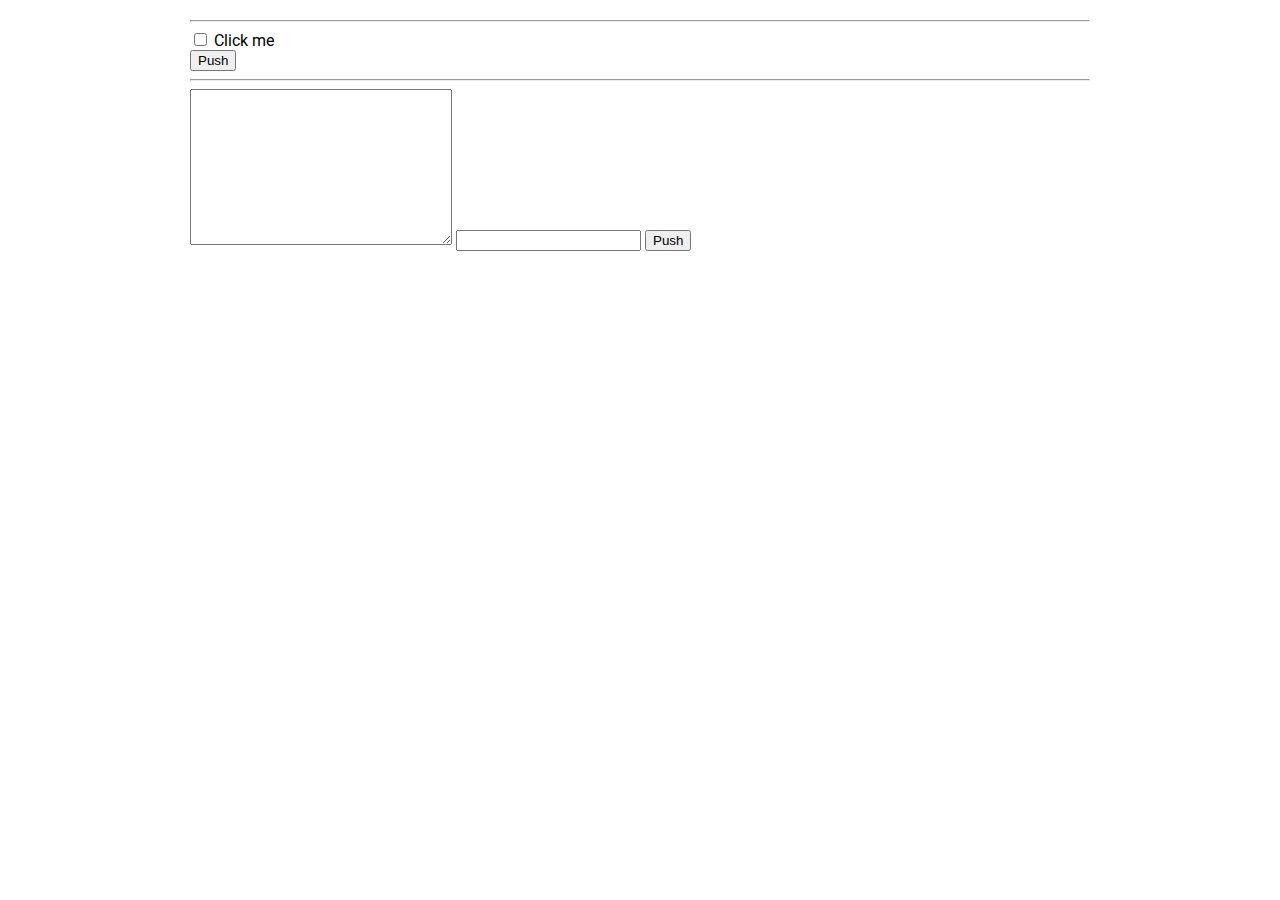
<file: sprint04/lesson/code_04/index.html>
<!DOCTYPE html>
<html lang="en">

<head>
    <meta charset="UTF-8">
    <meta name="viewport" content="width=device-width, initial-scale=1.0">
    <link href="https://fonts.googleapis.com/css?family=Roboto&display=swap" rel="stylesheet">
    <link rel="stylesheet" href="css/style.css">

    <meta http-equiv="X-UA-Compatible" content="ie=edge">
    <title>Document</title>
</head>

<body>
    <div class="container">
        <!-- <h1 class="text-center">If, else, switch</h1>
        <h2 class="text-center">курс JavaScript 2.0 <br> Лущенко Александра</h2>

        <input type="range" id="one" min="0" max="200" value="30">
        <button>Push</button>
        <span>30</span> -->

        <hr>

        <div>
            <input type="checkbox" id="i2" value="hello">
            <label for="i2">Click me</label>
        </div>
        <!--   <div><input type="password" class="password"></div>
        <div><input type="color" class="color"></div>
        <div><input type="date" class="date"></div>
        <div>
            <input type="range" class="range" min="0" max="100">
            <span>50</span>
        </div> -->
        <div>
            <button id="btn-1">Push</button>
        </div>
        <hr>
        <form action="">
            <textarea name="" id="two" cols="30" rows="10" name="n1"></textarea>
            <input type="text" id="three" name="n2">
            <button id="btn-2">Push</button>
        </form>

    </div>

    <script src="js/script.js"></script>
</body>

</html>
</file>
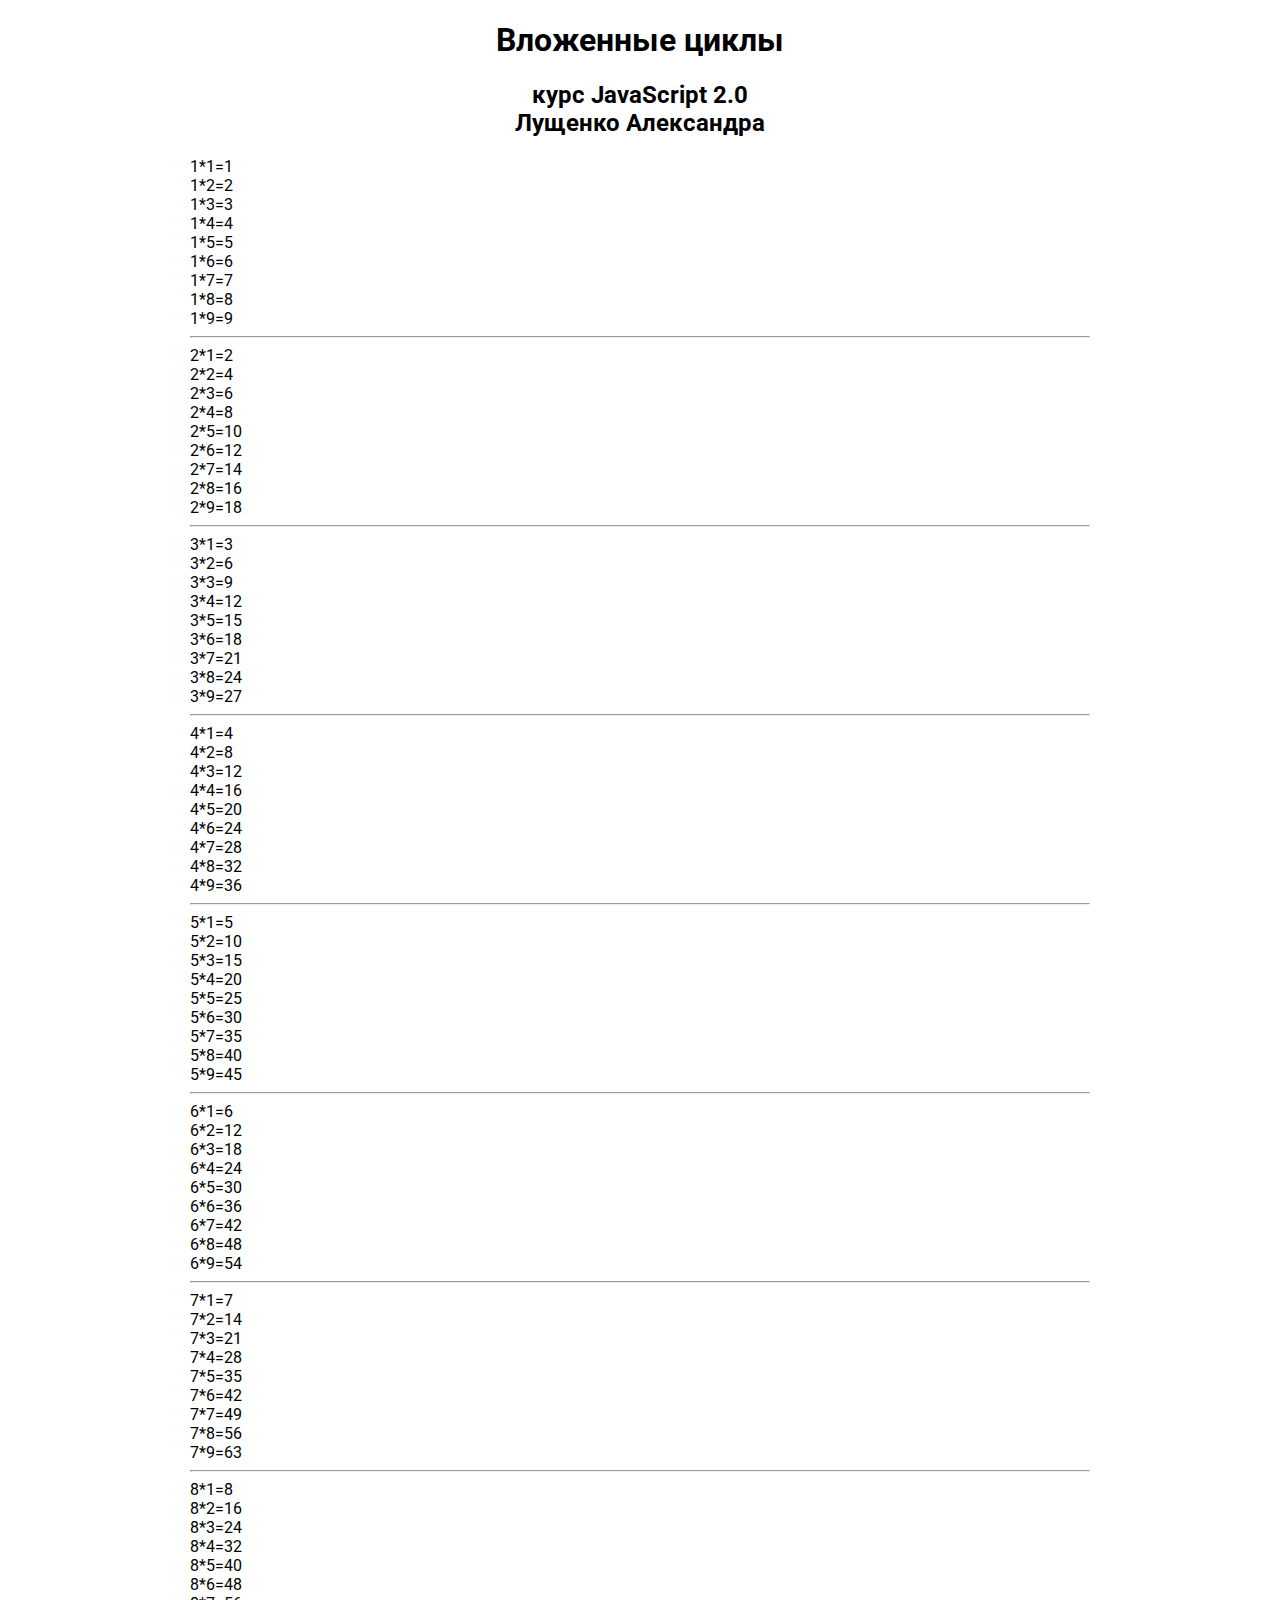
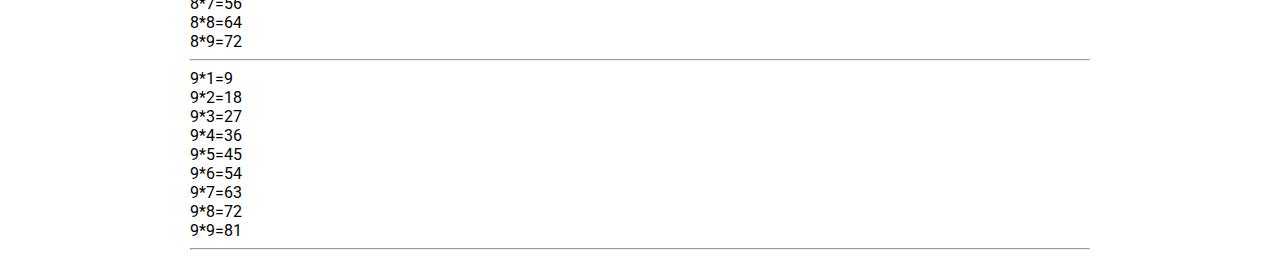
<file: sprint06/lesson/code_06/index.html>
<!DOCTYPE html>
<html lang="en">

<head>
    <meta charset="UTF-8">
    <meta name="viewport" content="width=device-width, initial-scale=1.0">
    <link href="https://fonts.googleapis.com/css?family=Roboto&display=swap" rel="stylesheet">
    <link rel="stylesheet" href="css/style.css">

    <meta http-equiv="X-UA-Compatible" content="ie=edge">
    <title>Вложенные циклы</title>
</head>

<body>
    <div class="container">
        <h1 class="text-center">Вложенные циклы</h1>
        <h2 class="text-center">курс JavaScript 2.0 <br> Лущенко Александра</h2>


        <div class="out"></div>

    </div>

    <script src="js/script.js"></script>
</body>

</html>
</file>
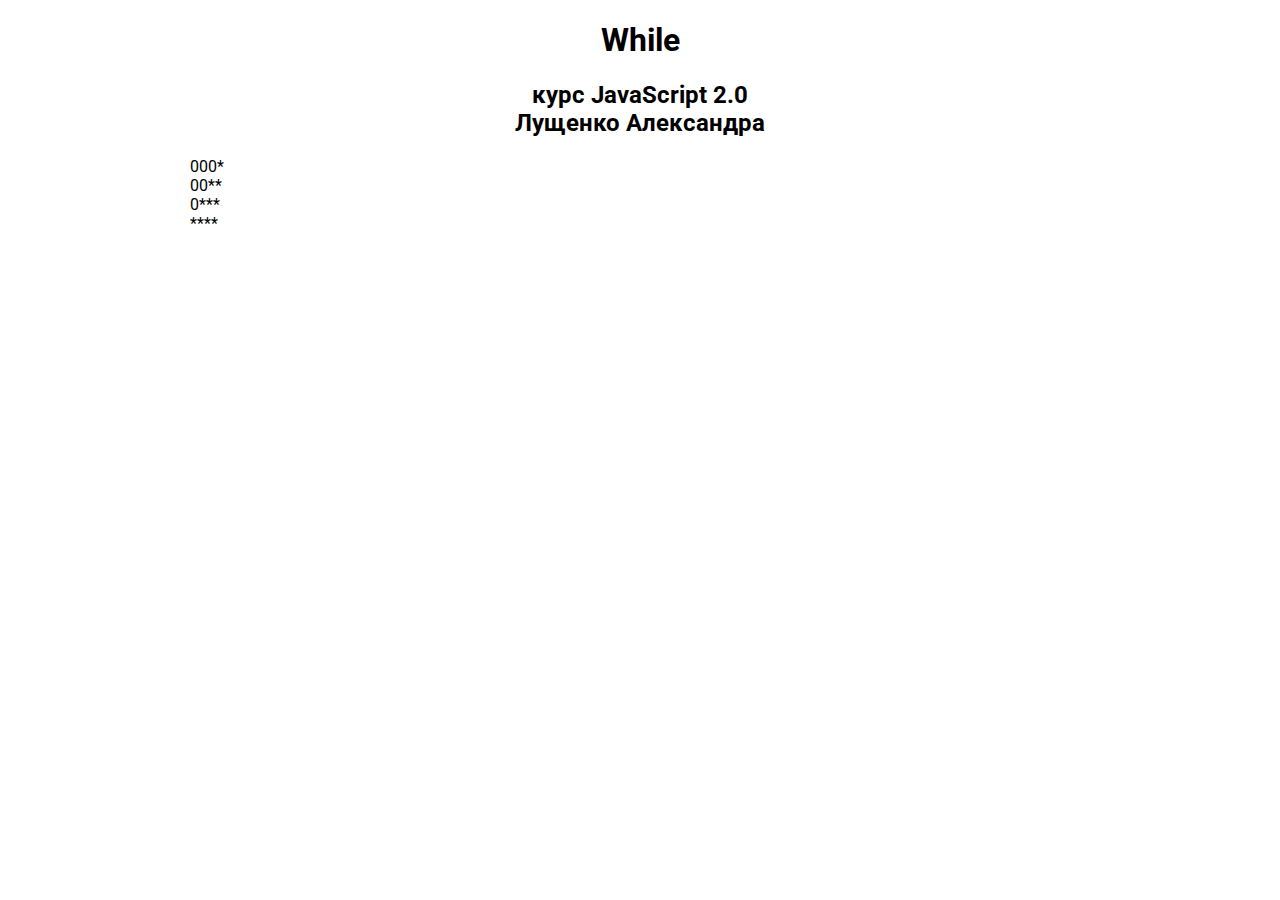
<file: sprint08/lesson/code_08/index.html>
<!DOCTYPE html>
<html lang="en">

<head>
    <meta charset="UTF-8">
    <meta name="viewport" content="width=device-width, initial-scale=1.0">
    <link href="https://fonts.googleapis.com/css?family=Roboto&display=swap" rel="stylesheet">
    <link rel="stylesheet" href="css/style.css">

    <meta http-equiv="X-UA-Compatible" content="ie=edge">
    <title>Вложенные циклы</title>
</head>

<body>
    <div class="container">
        <h1 class="text-center">While</h1>
        <h2 class="text-center">курс JavaScript 2.0 <br> Лущенко Александра</h2>


        <div class="out"></div>

    </div>

    <script src="js/script.js"></script>
</body>

</html>
</file>
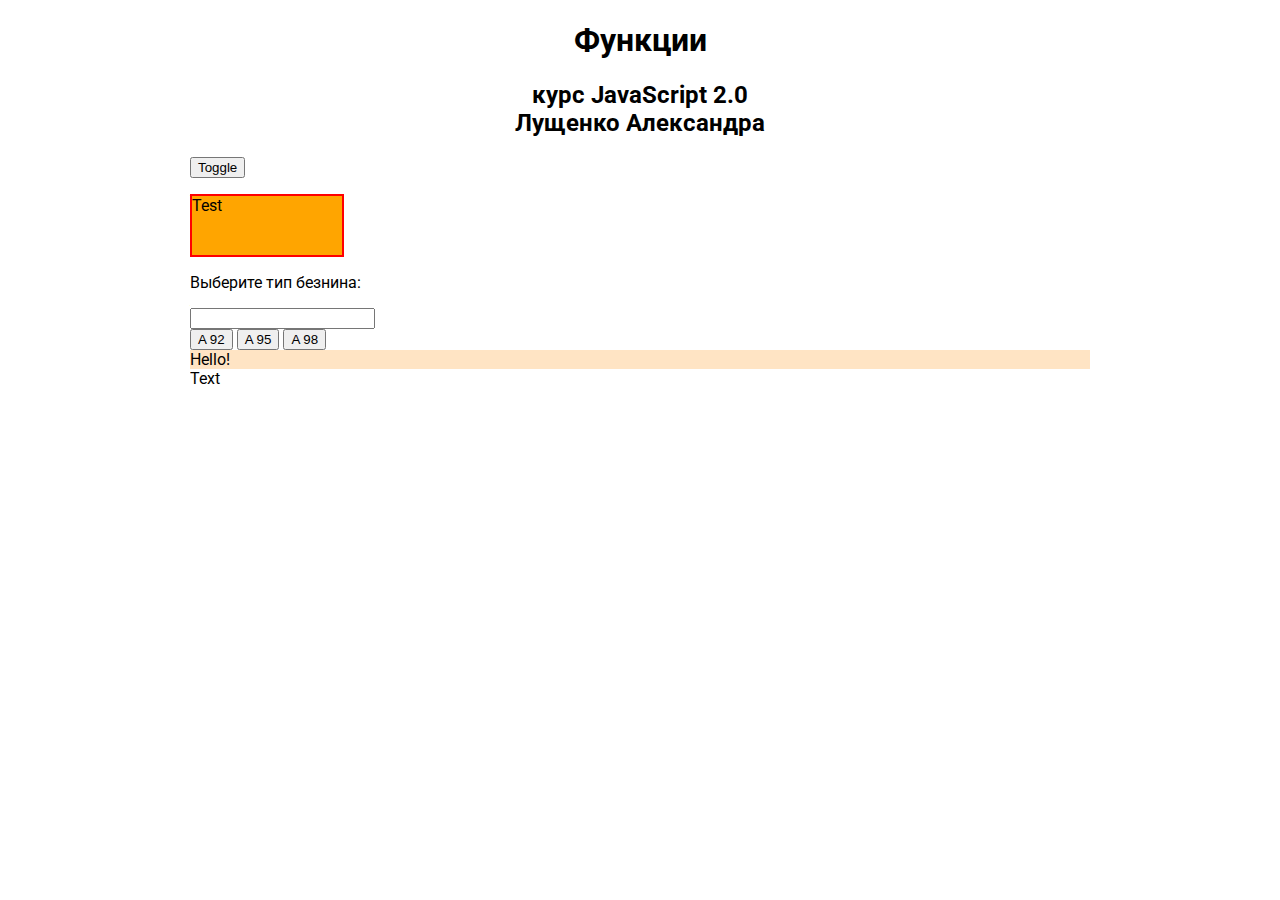
<file: sprint09/lesson/code_09/index.html>
<!DOCTYPE html>
<html lang="en">

<head>
    <meta charset="UTF-8">
    <meta name="viewport" content="width=device-width, initial-scale=1.0">
    <link href="https://fonts.googleapis.com/css?family=Roboto&display=swap" rel="stylesheet">
    <link rel="stylesheet" href="css/style.css">

    <meta http-equiv="X-UA-Compatible" content="ie=edge">
    <title>Функции</title>
</head>

<body>
    <div class="container">
        <h1 class="text-center">Функции</h1>
        <h2 class="text-center">курс JavaScript 2.0 <br> Лущенко Александра</h2>
        <button class="toggle">Toggle</button>
        <p class="one" data="privet">Test</p>
        <p>Выберите тип безнина:</p>
        <input type="text" class="gallons">
        <div>
            <button class="gas" data="1.2">A 92</button>
            <button class="gas" data="1.6">A 95</button>
            <button class="gas" data="1.9">A 98</button>
        </div>

        <div class="test">Text </div>

    </div>

    <script src="js/script.js"></script>
</body>

</html>
</file>
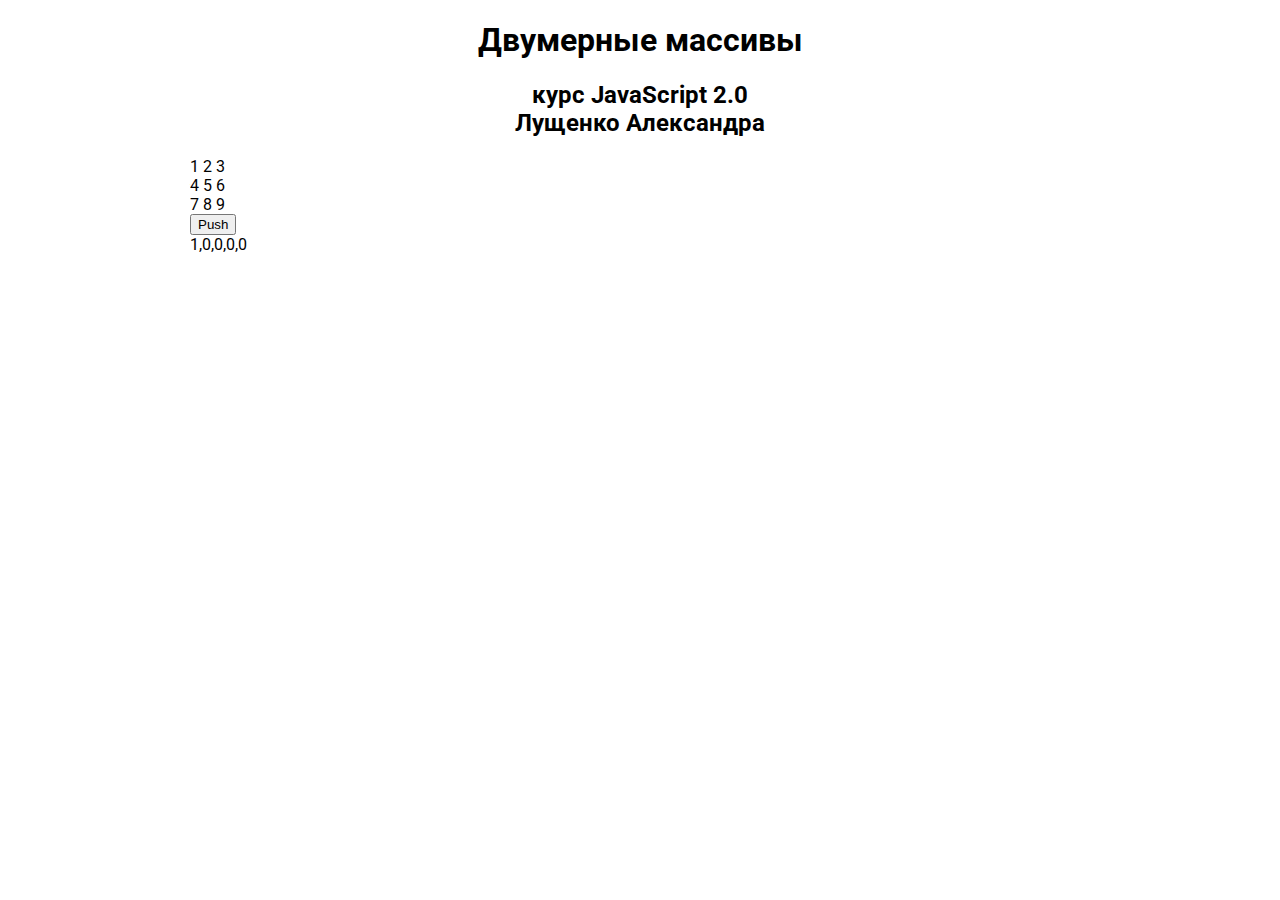
<file: sprint10/lesson/code_10/index.html>
<!DOCTYPE html>
<html lang="en">

<head>
    <meta charset="UTF-8">
    <meta name="viewport" content="width=device-width, initial-scale=1.0">
    <link href="https://fonts.googleapis.com/css?family=Roboto&display=swap" rel="stylesheet">
    <link rel="stylesheet" href="css/style.css">

    <meta http-equiv="X-UA-Compatible" content="ie=edge">
    <title>Двумерные массивы</title>
</head>

<body>
    <div class="container">
        <h1 class="text-center">Двумерные массивы</h1>
        <h2 class="text-center">курс JavaScript 2.0 <br> Лущенко Александра</h2>
        <div class="out"></div>
        <div>
            <button>Push</button>
            <div class="out2"></div>
        </div>
    </div>

    <script src="js/script.js"></script>
</body>

</html>
</file>
<file: sprint04/lesson/code_04/css/style.css>
body {
    font-family: 'Roboto', sans-serif;
}
h1, h2, h3, h4, h5, h6 {
    font-family: 'Roboto', sans-serif;
}
.container {
    width: 80%;
    max-width: 900px;
    margin: 20px auto;
}
.text-center {
    text-align: center;
}
</file>
<file: sprint06/lesson/code_06/css/style.css>
body {
    font-family: 'Roboto', sans-serif;
}
h1, h2, h3, h4, h5, h6 {
    font-family: 'Roboto', sans-serif;
}
.container {
    width: 80%;
    max-width: 900px;
    margin: 20px auto;
}
.text-center {
    text-align: center;
}
</file>
<file: sprint08/lesson/code_08/css/style.css>
body {
    font-family: 'Roboto', sans-serif;
}
h1, h2, h3, h4, h5, h6 {
    font-family: 'Roboto', sans-serif;
}
.container {
    width: 80%;
    max-width: 900px;
    margin: 20px auto;
}
.text-center {
    text-align: center;
}
</file>
<file: sprint09/lesson/code_09/css/style.css>
body {
    font-family: 'Roboto', sans-serif;
}
h1, h2, h3, h4, h5, h6 {
    font-family: 'Roboto', sans-serif;
}
.container {
    width: 80%;
    max-width: 900px;
    margin: 20px auto;
}
.text-center {
    text-align: center;
}

.one {
    background: bisque;
}

.two {
    background: orange;
}

.three {
    border: 2px solid red;
}
</file>
<file: sprint10/lesson/code_10/css/style.css>
body {
    font-family: 'Roboto', sans-serif;
}
h1, h2, h3, h4, h5, h6 {
    font-family: 'Roboto', sans-serif;
}
.container {
    width: 80%;
    max-width: 900px;
    margin: 20px auto;
}
.text-center {
    text-align: center;
}

.one {
    background: bisque;
}

.two {
    background: orange;
}

.three {
    border: 2px solid red;
}
</file>
